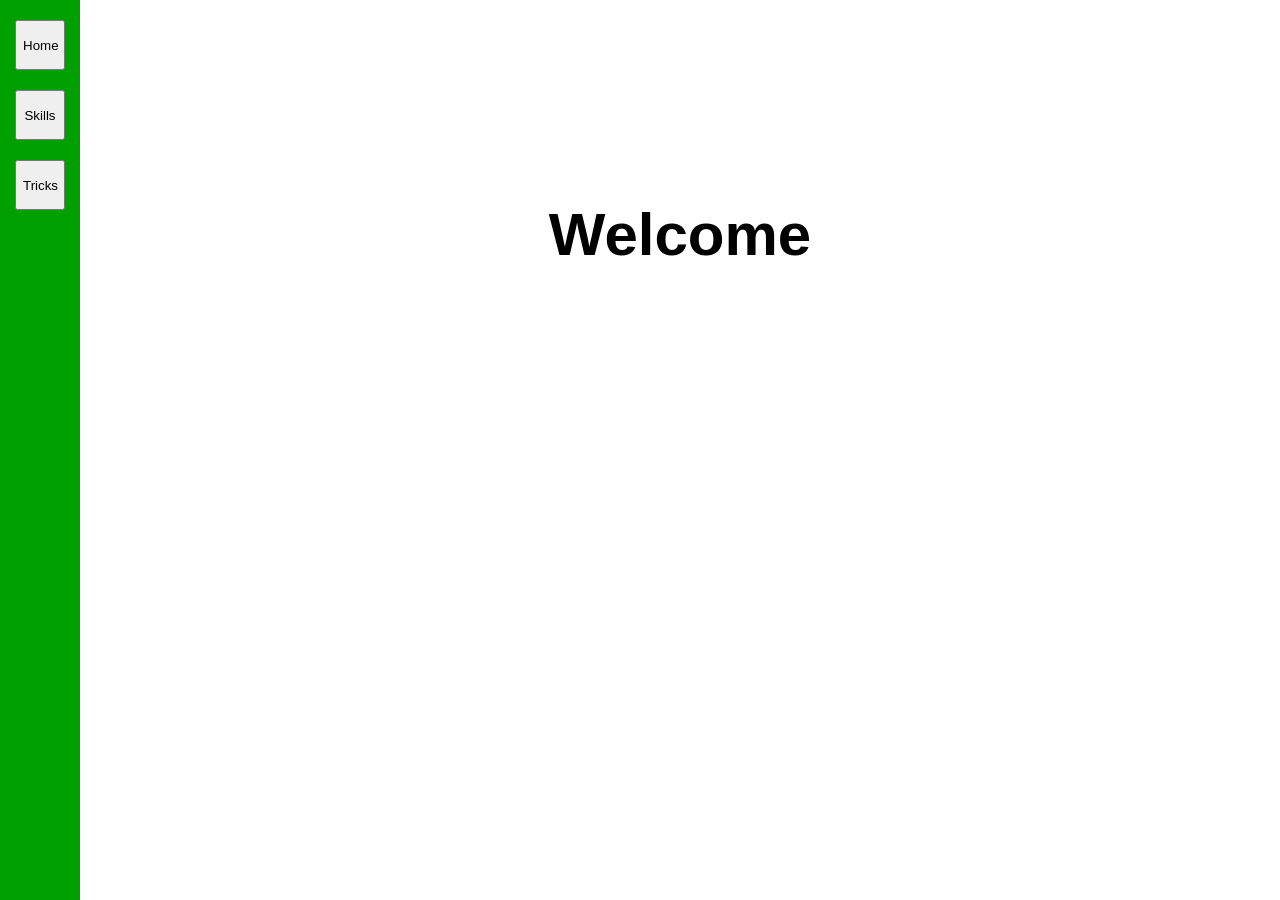
<file: ns-practice.html>
<!DOCTYPE html>
<html>
  <head>
    <title>NS Practice</title>

    <link rel="stylesheet" href="ns-practice-styles.css">
  </head>
  <body>
    <div class="left-panel">
      <button class="left-panel-button" onclick="
        togglePage('rp-welcome-page');
        ">Home
      </button>
      <button class="left-panel-button" onclick="
        togglePage('rp-skills-page');
        ">Skills
      </button>
      <button class="left-panel-button">Tricks</button>
    </div>
    <div class="right-panel">
      <!-- #region Broad Container Pages -->
      <div class="rp-welcome-page page">
        <p>Welcome</p>
      </div>
      <div class="rp-skills-page page hidden">
        <p class="rp-skills-title">
          Skills
        </p>
        <div class="rp-skills-buttons">
          <div class="rp-skills-buttons-leftColumn">
            <button class="rp-skills-buttons-style" onclick="togglePage('skills-fractionSimpl')">
              Fraction Simplification
            </button>
          </div>
          <div class="rp-skills-buttons-rightColumn">
            <button class="rp-skills-buttons-style">
              None
            </button>
          </div>
        </div>
      </div>
      <!-- #endregion -->

      <!-- #region Skills Individual Pages-->
      <div class="skills-fractionSimpl hidden">
        <p>Fraction Simplification</p>
        <div class="fractionSimpl-generator-container">
          <math>
            <mfrac class="fractionSimpl-frac">
              <mn class="fractionSimpl-ftop"></mn>
              <mi class="fractionSimpl-fbottom"></mi>
            </mfrac>
          </math>
        </div>
        <input class="fractionSimpl-search-bar" placeholder="Enter">
        <button class="fractionSimpl-start-button" onclick="
          swapStartStop('fractionSimpl-start-button');
          fractionSimplifying();
          ">Start
        </button>
        <p>Current Time</p>
        <p>Prev Time</p>
      </div>
      <!-- #endregion -->
    </div>


    <script src="ns-practice-layout.js"></script>
    <script src="ns-practice-skills.js"></script>
  </body>
</html>
</file>
<file: ns-practice-styles.css>
.left-panel {
  position: fixed;
  top: 0;
  left: 0;
  bottom: 0;
  width: 80px;
  background-color: rgb(0, 160, 0);
  color: white;

  display: flex;
  flex-direction: column;
  justify-content: left;
  align-items: center;
}

.left-panel-button {
  margin-top: 20px;
  height: 50px;
  width: 50px;
}

.right-panel {
  position: fixed;
  top: 0;
  right: 0;
  left: 80px;
  bottom: auto;
}

.hidden {
  display: none;
}



/* #region Broad Container Pages*/
.rp-welcome-page {
  margin-top: 200px;
  text-align: center;
  font-size: 60px;
  font-family: Arial, Helvetica, sans-serif;
  font-weight: bold;
}

.rp-skills-page, .rp-tricks-page, .rp-test-page {
  font-family: Arial, Helvetica, sans-serif;

  .rp-skills-title, .rp-tricks-title, .rp-test-title {
    padding-top: 20px;
    text-align: center;
    font-size: 30px;
    
  }

  .rp-skills-buttons, .rp-tricks-buttons, .rp-test-buttons {
    display: flex;
    justify-content: space-around;
    padding: 0 20px;
    padding-bottom: 20px;

    .rp-skills-buttons-style, .rp-tricks-buttons-style, .rp-test-buttons-style {
      width: 180px;
      height: 40px;
      border-width: 0;
      border-radius: 20px;
      background-color: rgb(143, 232, 143);
      cursor: pointer;

      margin: 10px;
    }

    .rp-skills-buttons-leftColumn, .rp-skills-buttons-rightColumn, .rp-tricks-buttons-leftColumn, .rp-tricks-buttons-rightColumn, .rp-test-buttons-leftColumn, .rp-test-buttons-rightColumn {
      display: flex;
      flex-direction: column;
    }

    .rp-skills-buttons-style:hover, .rp-tricks-buttons-style:hover, .rp-test-buttons-style:hover {
      filter: brightness(95%);
    }
  }
}
/* #endregion */



/* #region Skills Individual Pages */
.skillPage {
  text-align: center;
  padding-top: 50px;
  font-family: Arial, Helvetica, sans-serif;

  .skill-generator-container {
    font-size: 30px;
    display: flex;
    justify-content: center;
    margin-bottom: 16px;
  }

  .skill-search-bar {
    display: inline;
  }
}
/* #endregion */

/* #region Tricks Individual Pages */
.trickPage {
  text-align: center;
  padding-top: 50px;
  font-family: Arial, Helvetica, sans-serif;

  .trick-generator-container {
    font-size: 25px;
    display: flex;
    justify-content: center;
    margin-bottom: 16px;

    .determinant3x3-generator-container {
      flex-direction: column;
    }
  }
  .trick-search-bar {
    display: inline;
  }
}
/* #endregion */

/* #region Test Individual Pages */
.testPage {
  text-align: center;
  padding-top: 50px;
  font-family: Arial, Helvetica, sans-serif;

  .test-generator-container {
    font-size: 30px;
    display: flex;
    justify-content: center;
    margin-bottom: 16px;
  }

  .test-search-bar {
    display: inline;
  }

  .back {
    margin: 0 auto;
    display: block;
    margin-top: 10px;
  }
}
/* #endregion */
</file>
